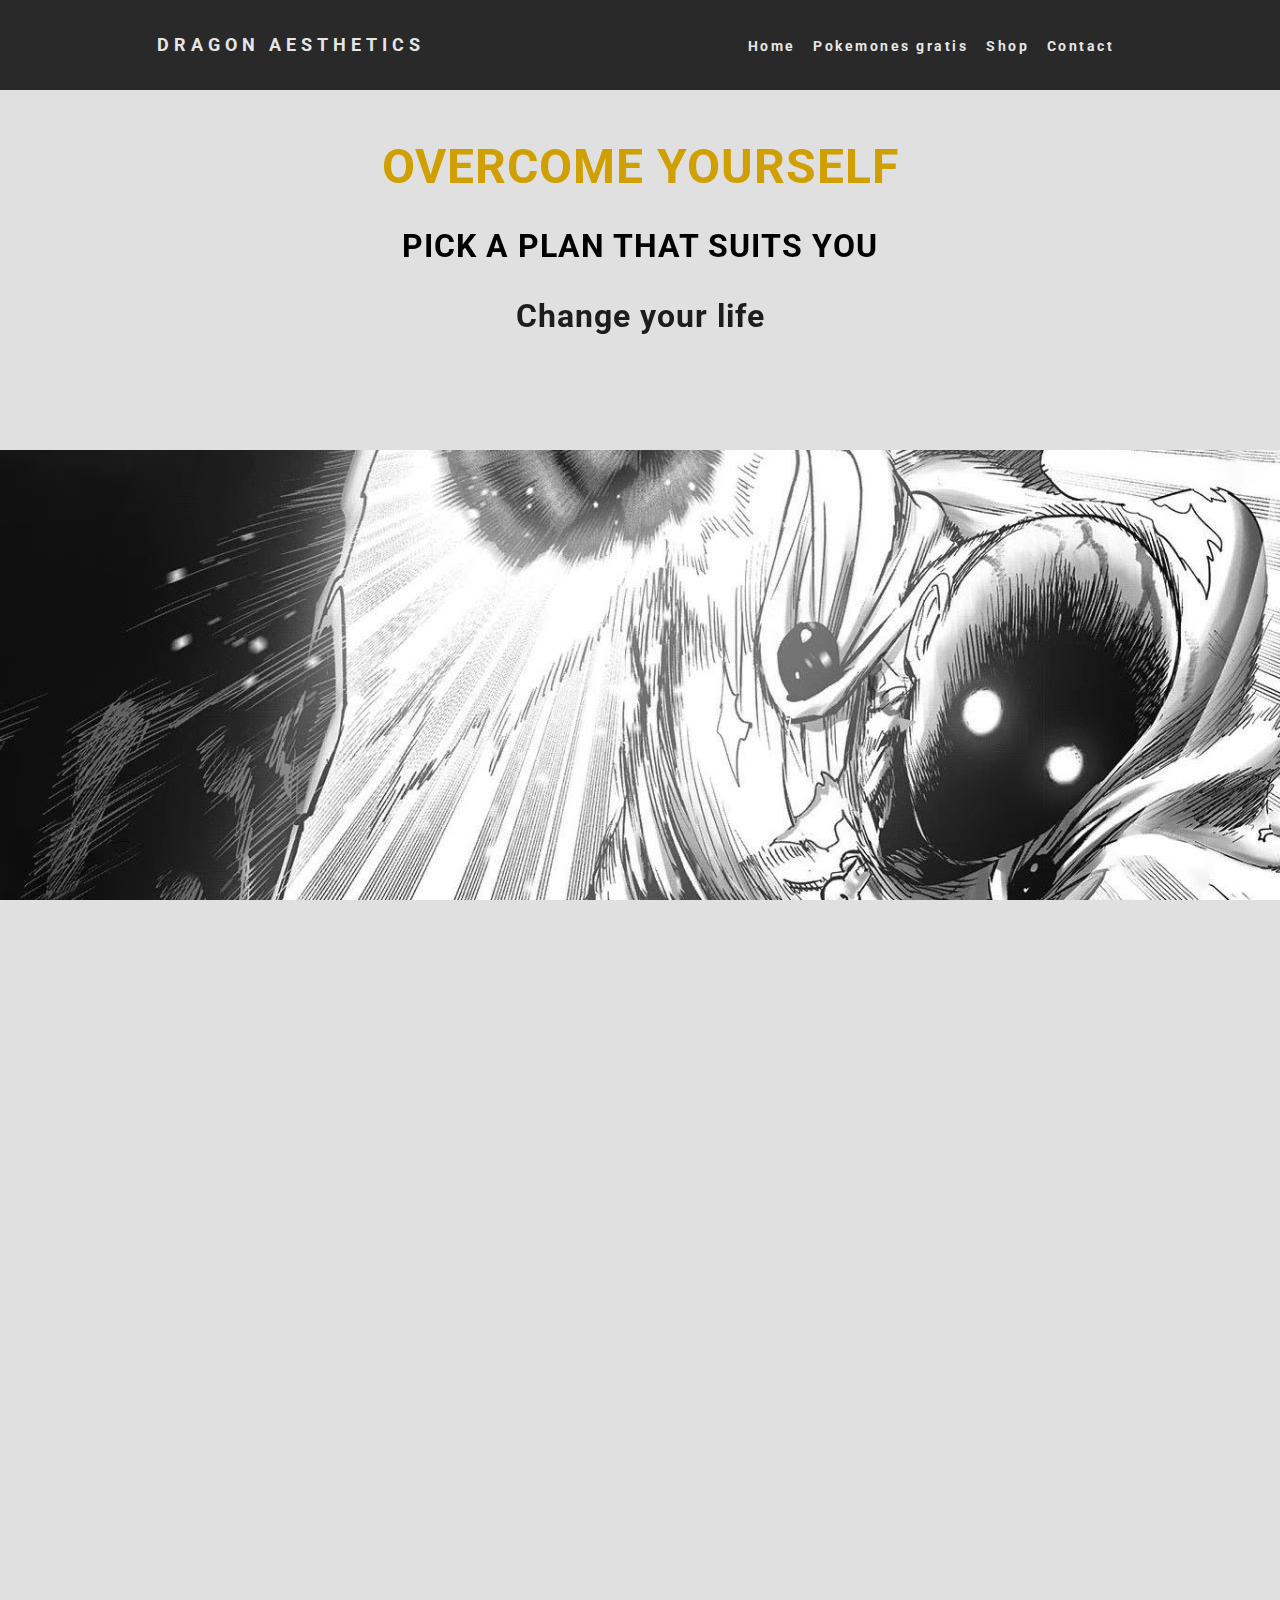
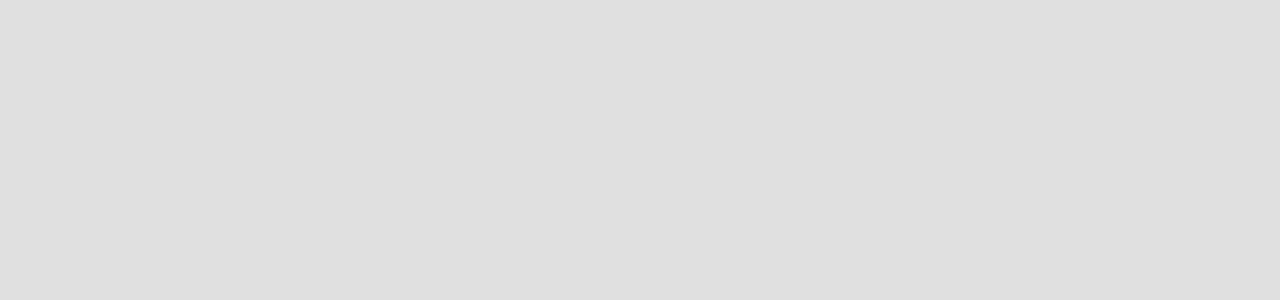
<file: index.html>
<!DOCTYPE html>
<html lang="en">
<head>
    <meta charset="UTF-8">
    <meta http-equiv="X-UA-Compatible" content="IE=edge">
    <meta name="viewport" content="width=device-width, initial-scale=1.0">
    <title>Drago Aesthetics</title>
    <link rel="stylesheet" href="styles.css">
    <link href="https://fonts.googleapis.com/css2?family=Roboto:ital,wght@0,300;0,400;1,100&display=swap" rel="stylesheet">
    <link rel="stylesheet" href="https://unpkg.com/aos@next/dist/aos.css" />
</head>
<body>
    <nav>
        <div class="logo">
            <h4>Dragon Aesthetics</h4>
        </div>
        <ul class="nav-links">
            <li>
                <a href="#">Home</a>
            </li>
            <li>
                <a href="paginas/pokemon.html">Pokemones gratis</a>
            </li>
            <li>
                <a href="paginas/merch.html">Shop</a>
            </li>
            <li>
                <a href="#">Contact</a>
            </li>
        </ul>
        <div class="burger">
            <div class="line1"></div>
            <div class="line2"></div>
            <div class="line3"></div>
        </div>    
    </nav>
    <section data-aos="fade-up" data-aos-duration="1000">
        <h2>OVERCOME YOURSELF</h2>
        <h3>PICK A PLAN THAT SUITS YOU</h3>
        <h4><a href="">Change your life</a>
        </h4>

    </section>
    <div data-aos="fade-in" data-aos-duration="2000" class="overlay"></div>
    <div data-aos="fade-up" data-aos-duration="1000" class="container ">
        <div class="card">
            <div class="content">
                <h2>Plans</h2>
                <p>Con este plan personalmente adaptado a ti te volveras increiblemente mamadisimo</p>
                <a href="paginas/planes.html">Comprar ahora</a>
                </a>
            </div>
            <img src="imagenes/baki.png" alt="Baki-Musculacion" class="src">
        </div>
        <div class="card">
            <div class="content">
                <h2>Merch</h2>
                <p>Mientras aprendes todo lo que te volvera fuerte, querras hacerlo increiblemente fachero</p>
                <a href="paginas/merch.html">Comprar ahora</a>
                </a>
            </div>
            <img src="imagenes/bakifacha.png" alt="Baki-Musculacion" class="src">
        </div>
    </div>
    <script src="javascript.js"></script>
    <script src="https://unpkg.com/aos@next/dist/aos.js"></script>
  <script>
    AOS.init();
  </script>
</body>
</html>
</file>
<file: styles.css>
:root {
    --main-bg-color: #E0E0E0;
    --navbar-bg-color: #292929;
    --letras-navbar-color: #e6e6e6;
    --letras-section-color: rgb(29, 29, 29); 
    --burger-color: #e6e6e6;
}

* {
    margin: 0px;
    padding: 0px;
    box-sizing: border-box;
    font-family: 'Roboto', sans-serif;
}
body {
    background-color: var(--main-bg-color);
}
/* NAVBAR GOD */

nav{
    display: flex;
    justify-content: space-around;
    align-items: center;
    min-height: 10vh;
    background-color: var(--navbar-bg-color);
    font-family: 'Roboto', sans-serif;
}

.logo {
    color: var(--letras-navbar-color);
    text-transform: uppercase;
    letter-spacing: 5px;
    font-size: 1.1rem;
}
.nav-links {
    display: flex;
    justify-content: space-around;
    width: 30%;
    z-index: 2;
}
.nav-links li {
    list-style: none;
}
.nav-links a {
    color: var(--letras-navbar-color);
    text-decoration: none;
    letter-spacing: 2.5px;
    font-weight: bold;
    font-size: 14px;
}
.burger {
    display: none;
    cursor: pointer;
}
.burger div{
    width: 25px;
    height: 3px;
    background-color: var(--burger-color);
    margin: 5px;
    transition: all 0.3s ease;
}







@media screen and (max-width:1024px){
    .nav-links {
        display: flex;
        justify-content: space-around;
        width: 40%;
    }
}

@media screen and (max-width:400px){
    body{
        overflow-x: hidden; 
    }
    .nav-links{
        position: absolute;
         right: 0px;
         height: 92vh;
         top:8vh;
         background-color: #292929;
         display: flex;
         flex-direction: column;
         align-items: center;
         width: 50%;
         transform: translate(100%);
         transition: transform 0.5s ease-in;
    }
    .nav-links li{
        opacity: 0;
    }
    .burger{
        display: block;
    }
}

/* ANIMACION DE LA NAVBAR */
.nav-active{
    transform: translate(0%);
}

@keyframes navLinkFade{
    from{
        opacity: 0;
        transform: translateX(50px);
    }
    to{
        opacity: 1;
        transform:translateX(0px)
    }
}

.toggle .line1{
    transform: rotate(-45deg) translate(-5px, 6px);
}
.toggle .line2{
    opacity: 0;
}
.toggle .line3{
    transform: rotate(45deg) translate(-5px, -6px);
}


/* PRIMERA SECCION */

section {
    display: flex;
    flex-direction: column;
    text-align: center;
    padding: 2rem;
    font-family: 'Roboto', sans-serif;
    letter-spacing: 1px;
    height: 40vh;

}

.overlay {
    background-image: url(imagenes/opmpanel.avif);
    height: 50vh;
    background-position: center;
    background-attachment: fixed;

}



section h2 {
    font-size: 3rem;
    padding: 1rem;
    color: rgb(208, 160, 2);
}
section h3 {
    padding: 1rem;
    font-size: 2rem;
}

section h4{
    padding: 1rem;
    font-size: 2rem;
}

h4 a {
    outline: none;
    text-decoration: none;
}
h4 a:link {
    color :var(--letras-section-color);
}

h4 a:visited {
    color :var(--letras-section-color);
}

h4 a:focus {
    color :var(--letras-section-color);
}

h4 a:hover {
    color: rgb(208, 160, 2);
    transition: 0.5s;
}

h4 a:active {
    color :var(--letras-section-color);
}


/* CARDS BAKI ANIMACION Y CONTENIDO */

.container {
    /*  */
     display: flex;
     justify-content: center;
     align-items: center;
     min-height: 100vh;
    /*  */
}

.container .card {
    position: relative;
    width: 600px;
    height: 350px;
    margin: 20px;
    display: flex;
    transition: 0.5s;
    justify-content: flex-start;
    align-items: center;
    background: linear-gradient(45deg, #292929, #1a2f3f);
}
.container .card img {
    position: absolute;
    bottom: 0;
    left: 50%;
    transform: translate(-50%);
    height: 500px;
    transition: 0.5s;
}
.container .card:hover img {
    left: 75%;
    height: 550px;
}

.container .card .content{
    position: relative;
    width: 50%;
    left: 20%;
    padding: 20px 20px 20px 40px;
    opacity: 0;
    visibility: hidden;
    transition: 0.5s;
}
.container .card:hover .content{
    left: 0;
    opacity: 1;
    visibility: visible;
}

.container .card .content h2{
    color: #e6e6e6;
    text-transform: uppercase;
    font-size: 2.2em;
    line-height: 1em;
    letter-spacing: 3px;
}
.container .card .content p{
    color: #e6e6e6;

}
.container .card .content a{
    position: relative;
    color: #e6e6e6;
    background-color: rgb(208, 160, 2);
    display: inline-block;
    padding: 10px 20px;
    margin-top: 10px;
    text-decoration: none;
    font-weight: bold;
}

@media screen and (max-width:768px){
    .container{
        flex-direction: column;
        
    }

    .container .card{
        width: auto;
        max-width: 600px;
        margin: 6rem;
        align-items: flex-start;
    }
    .container .card:hover{
        height: 600px; 
    }
    .container .card:hover img{
        left: 50%;
        height: 380px;
    }
    .container .card .content{
        width: 100%;
        left: 0;
        padding: 40px;
    }
}
@media screen and (max-width: 420px){
    .container .card .content{
        padding: 30px;
    }
    .container .card:hover img {
        height: 300px;
    }
}

@media (hover: hover){
    
}
</file>
